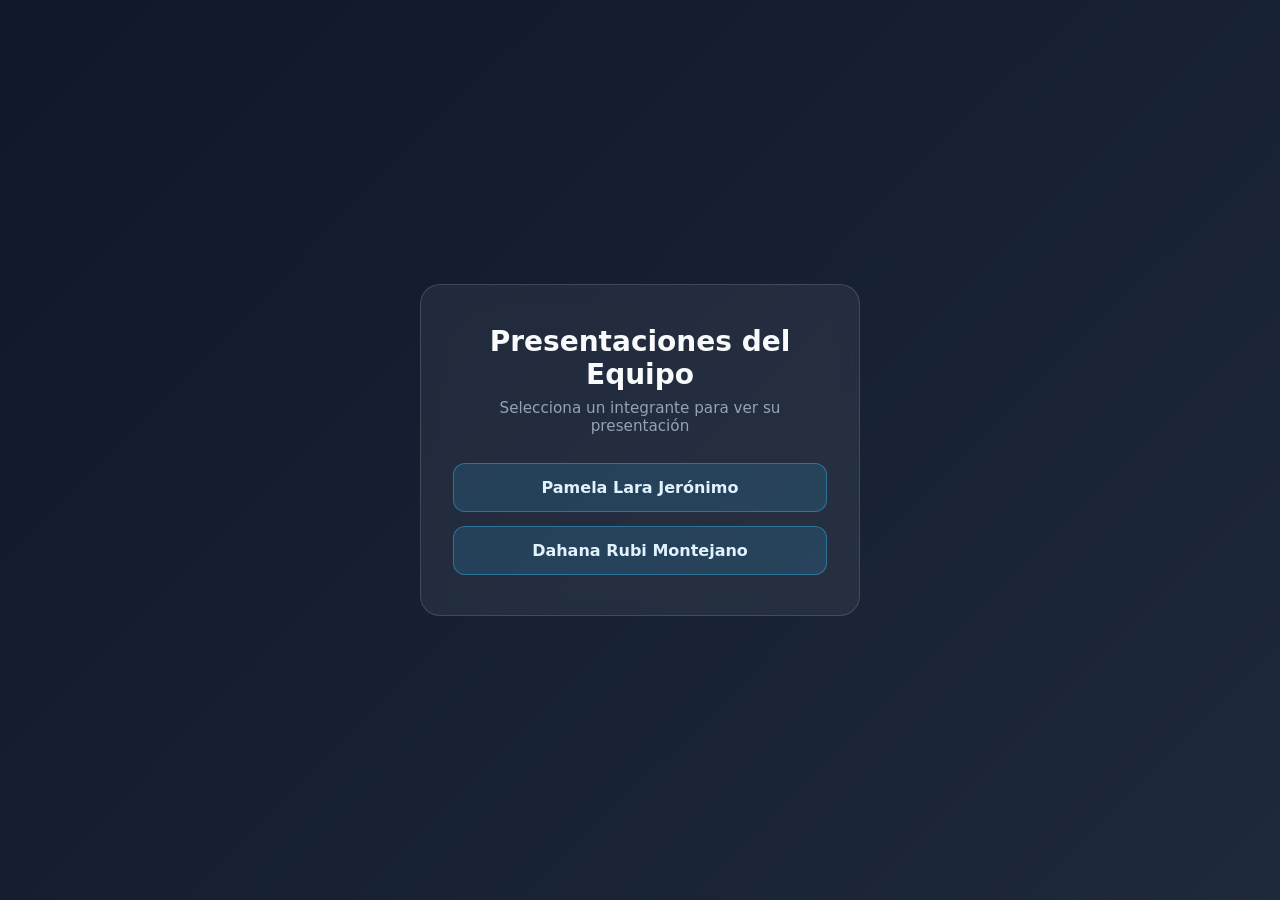
<file: index.html>
<!DOCTYPE html>
<html lang="es">
<head>
  <meta charset="UTF-8">
  <meta name="viewport" content="width=device-width, initial-scale=1.0">
  <title>Presentaciones del Equipo</title>
  <style>
    * { box-sizing: border-box; margin: 0; padding: 0; }
    body {
      min-height: 100vh;
      display: flex;
      align-items: center;
      justify-content: center;
      font-family: system-ui, -apple-system, sans-serif;
      background: linear-gradient(135deg, #0f172a, #1e293b);
      color: #f8fafc;
      padding: 20px;
    }
    .contenedor {
      background: rgba(255, 255, 255, 0.06);
      border: 1px solid rgba(255, 255, 255, 0.14);
      border-radius: 20px;
      padding: 40px 32px;
      max-width: 440px;
      width: 100%;
      text-align: center;
      backdrop-filter: blur(10px);
    }
    h1 { font-size: 1.75rem; margin-bottom: 8px; }
    p { color: #94a3b8; margin-bottom: 28px; font-size: 0.95rem; }
    .botones { display: flex; flex-direction: column; gap: 14px; }
    a.btn {
      display: block;
      padding: 14px 20px;
      border-radius: 12px;
      background: rgba(56, 189, 248, 0.15);
      border: 1px solid rgba(56, 189, 248, 0.4);
      color: #e0f2fe;
      text-decoration: none;
      font-weight: 600;
      transition: transform 0.2s ease, background 0.2s ease;
    }
    a.btn:hover {
      transform: translateY(-2px);
      background: rgba(56, 189, 248, 0.28);
    }
  </style>
</head>
<body>
  <div class="contenedor">
    <h1>Presentaciones del Equipo</h1>
    <p>Selecciona un integrante para ver su presentación</p>
    <div class="botones">
      <a href="pamela_presentacion.html" class="btn">Pamela Lara Jerónimo</a>
      <a href="dahana.html" class="btn">Dahana Rubi Montejano</a>
    </div>
  </div>
</body>
</html>
</file>
